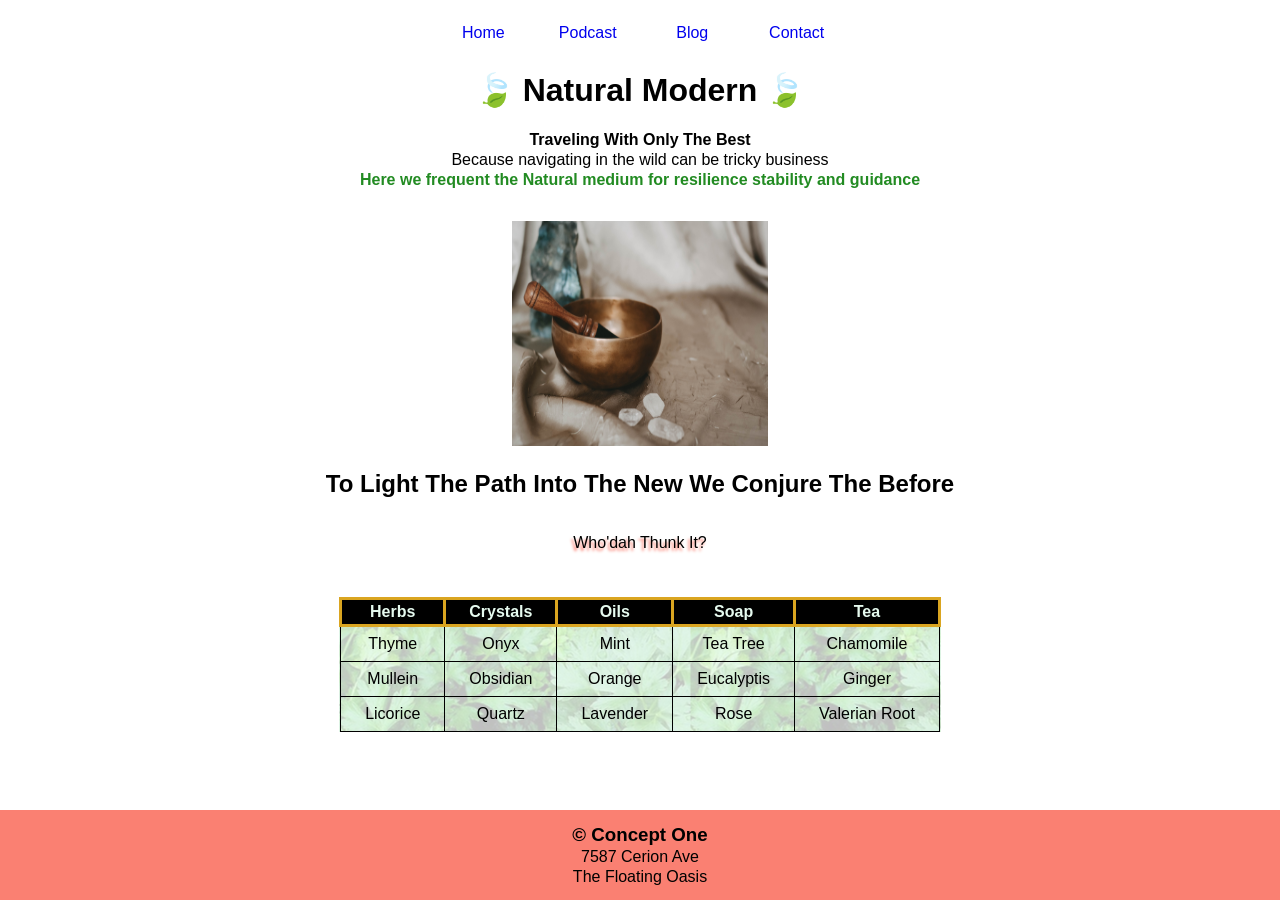
<file: index.html>
<!DOCTYPE html>
<html lang="en">
<head>
    <meta charset="UTF-8">
    <meta name="viewport" content="width=device-width, initial-scale=1.0">
    <link rel="stylesheet" href="style.css">
    <script src="script.js" defer></script>
    <title>Natural Modern</title>
</head>
<body>

    <header class="headerCenter">
        <nav>
            <ul>
                <li><a href="#">Home</a></li>
                <li><a href="podcast.html" target="_blank">Podcast</a></li>
                <li><a href="blog.html" target="_blank">Blog</a></li>
                <li><a href="contact.html" target="_blank">Contact</a></li>
            </ul>
        </nav>
        <h1 class="leaf">Natural Modern</h1>
        <p class="journey">Traveling with only the best</p>
        <p>Because navigating in the wild can be tricky business</p>
    </header>
    <section style="text-align: center;">
        <div id="frequent">
            <p style="margin-bottom: 32px;">Here we frequent the Natural medium for resilience stability and guidance</p>
            <img id="bowl" src="images/bowl.jpg" alt="">
        </div>

        <div>
            <h2 class="journey">To light the path into the new we conjure the before</h2>
            <p id="thunk">Who'dah thunk it?</p>
        </div>
    </section>
    <br>
    <table border='1' id="tbl">
        <tr style="background-color: black; color: rgb(230, 250, 239);">
            <th>Herbs</th>
            <th>Crystals</th>
            <th>Oils</th>
            <th>Soap</th>
            <th>Tea</th>
        </tr>

        <tr>
            <td>Thyme</td>
            <td>Onyx</td>
            <td>Mint</td>
            <td>Tea Tree</td>
            <td>Chamomile</td>

        </tr>
        <tr>
            <td>Mullein </td>
            <td>Obsidian</td>
            <td>Orange</td>
            <td>Eucalyptis</td>
            <td>Ginger</td>
        </tr>
        <tr>
            <td>Licorice</td>
            <td>Quartz</td>
            <td>Lavender</td>
            <td>Rose</td>
            <td>Valerian Root</td>
        </tr>
    </table>

    <footer id="footer">
      <h3>&copy Concept One</h3>  
      <p>7587 Cerion Ave</p>
      <p>The Floating Oasis</p>
    </footer>
</body>
</html>
</file>
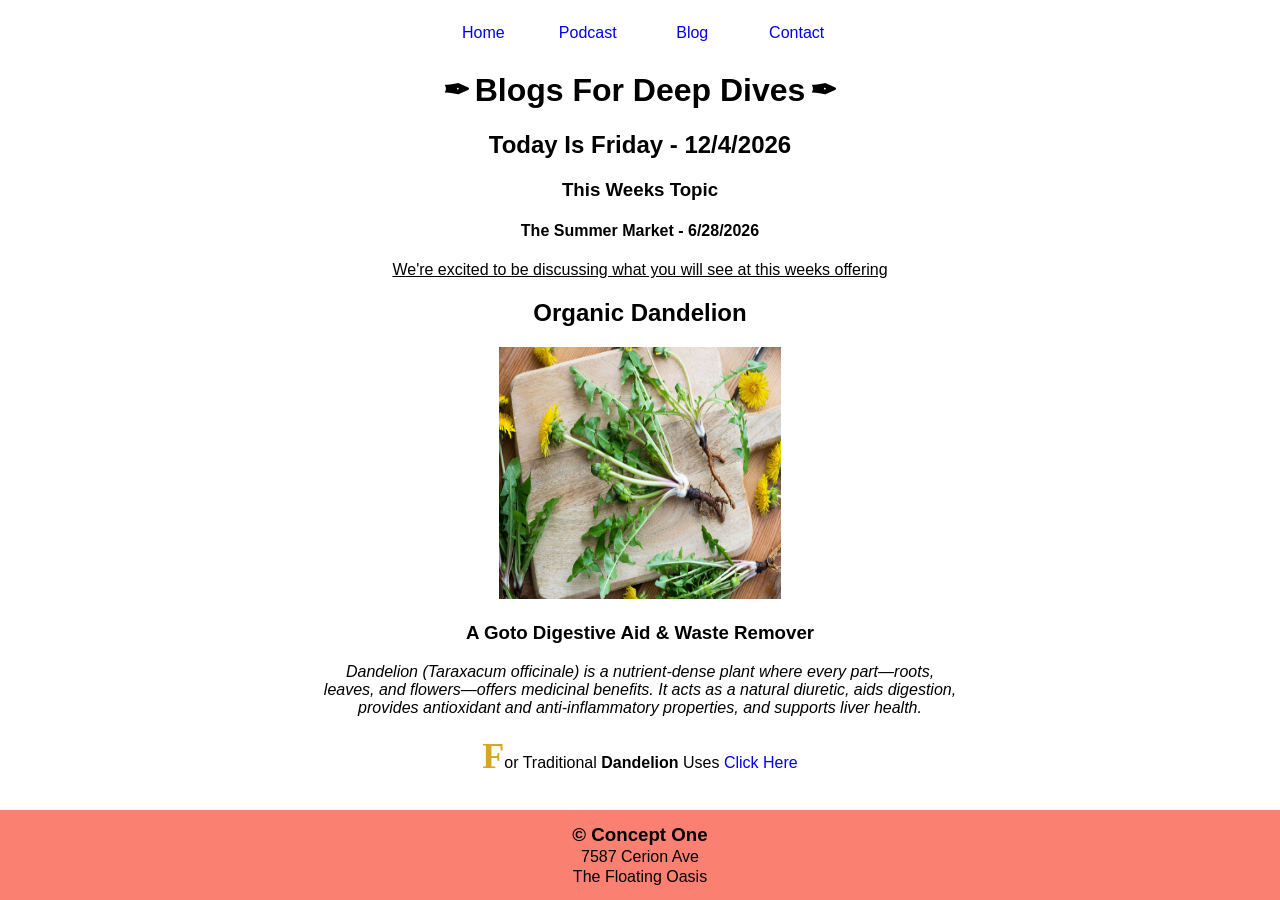
<file: blog.html>
<!DOCTYPE html>
<html lang="en">
<head>
    <meta charset="UTF-8">
    <meta name="viewport" content="width=device-width, initial-scale=1.0">
    <title>Blogs</title>
    <link rel="stylesheet" href="style.css">
    <script src="script.js" defer></script>
</head>
<body>
    <header class="headerCenter">
        <nav>
            <ul>
                <li><a href="index.html" target="_blank">Home</a></li>
                <li><a href="podcast.html" target="_blank">Podcast</a></li>
                <li><a href="#">Blog</a></li>
                <li><a href="contact.html" target="_blank">Contact</a></li>
            </ul>
        </nav>
        <h1 class="pen">Blogs For Deep Dives</h1>
    </Header>
    <section>
         <h2>Today Is <span id="current-day"></span> - <span id="current-date"></span></h2>
             <div class="blogInfo">
                <h3>This Weeks Topic</h3>
                <h4>The Summer Market - 6/28/2026</h4>
                <p lang="en">We're excited to be discussing what you will see at this weeks offering</p>
            </div>
    </section>
    <div id="dandelion">
        <h2>Organic Dandelion</h2>
        <img src="images/dandelion.jpg" id="herb" alt="">
        <div class="dand">
            <h3 id="healingProps">A Goto Digestive Aid & Waste Remover</h3>
            <p>Dandelion (Taraxacum officinale) is a nutrient-dense plant where every part—roots, leaves, and flowers—offers medicinal benefits. It acts as a natural diuretic, aids digestion, provides antioxidant and anti-inflammatory properties, and supports liver health.</p>
            <br>
            <p style="font-style: normal;">For Traditional <span style="font-weight: 600;">Dandelion </span>Uses<a href="#" style="text-decoration: none;"> Click Here</a></p>
        </div>
    </div>
    <footer id="footer">
      <h3>&copy Concept One</h3>  
      <p>7587 Cerion Ave</p>
      <p>The Floating Oasis</p>
    </footer>

</body>
</html>
</file>
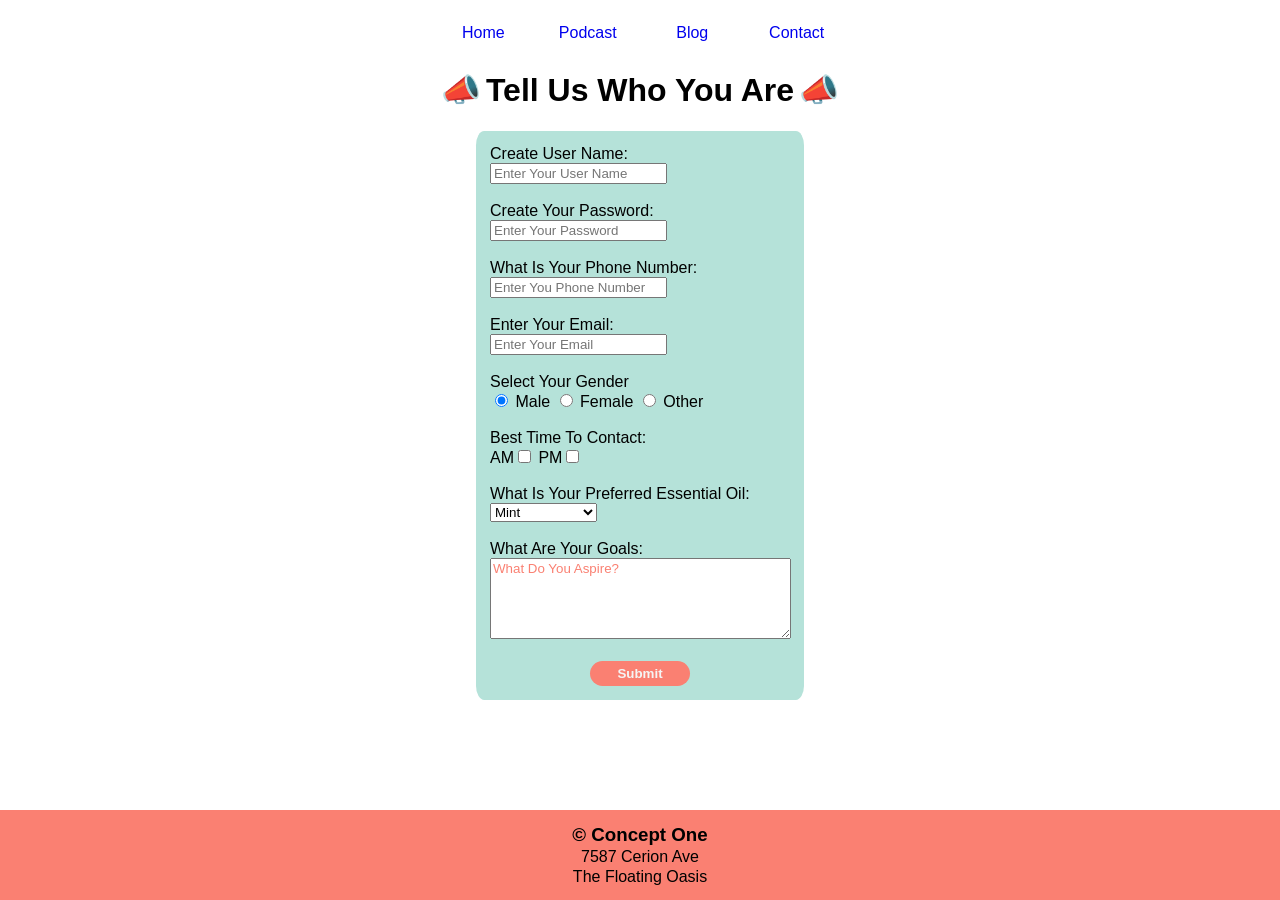
<file: contact.html>
<!DOCTYPE html>
<html lang="en">
<head>
    <meta charset="UTF-8">
    <meta name="viewport" content="width=device-width, initial-scale=1.0">
    <title>Contact</title>
    <link rel="stylesheet" href="style.css">
    <script src="script.js" defer></script>
</head>
<body>
    <header class="headerCenter">
        <nav>
            <ul>
                <li><a href="index.html" target="_blank">Home</a></li>
                <li><a href="podcast.html" target="_blank">Podcast</a></li>
                <li><a href="blog.html" target="_blank">Blog</a></li>
                <li><a href="contact.html" target="_blank">Contact</a></li>
            </ul>
        </nav>
        <h1 class="horn">Tell Us Who You Are</h1>
    </header>
    <div>
        <form action="" method="post">
            Create User Name: <br>
            <input type="text" name="username" placeholder="Enter Your User Name"> <br><br>
            Create Your Password: <br>
            <input type="password" name="password" placeholder="Enter Your Password"><br><br>
            What Is Your Phone Number: <br>
            <input type="tel" name="phoneNumber" placeholder="Enter You Phone Number"><br><br>
            Enter Your Email: <br>
            <input type="email" name="email" placeholder="Enter Your Email"><br><br>
            Select Your Gender <br>
            <input type="radio" name="gender" id="Male" checked>
            <label for="Male">Male</label>
            <input type="radio" name="gender" id="Female">
            <label for="Female">Female</label>
            <input type="radio" name="gender" id="Other">
            <label for="Other">Other</label><br><br>
            
            Best Time To Contact: <br>
            AM<input type="checkbox" name="contactTime">
            PM<input type="checkbox" name="contactTime"><br><br>
            What Is Your Preferred Essential Oil:
            <select name="favoriteOil" id="">
                <option value="Mint">Mint</option>
                <option value="Lavender">Lavender</option>
                <option value="Tea Tree">Tee Tree</option>
                <option value="Frankensense">Frankensense</option>
                <option value="Orange">Orange</option>
            </select><br><br>
            What Are Your Goals: <br>
            <textarea class="tarea" name="userGoals" rows="5" cols="35" placeholder="What Do You Aspire?"></textarea>
            <br><br>
            <div style="text-align: center;">
                <button class="btn">Submit</button>
            </div>
        </form>
    </div>
    <footer id="footer">
      <h3 style="margin-bottom: 0;">&copy Concept One</h3>  
      <p>7587 Cerion Ave</p>
      <p>The Floating Oasis</p>
    </footer>
</body>
</html>
</file>
<file: style.css>
*{
    font-family: Arial, Helvetica, sans-serif;
}
ul{
    list-style-type: none;
    padding-left: 0;
    margin-left: 0;
}
ul a{
    display: block;
    text-decoration: none;
    width: 84px;
    padding: 8px;
    /* height: 48px; */
}

li {
 display: inline-block;
}

ul:hover{
    color: white;
}

ul a:hover{
    background-color: salmon;
    color: white;
      border-radius: 10%;
}
/* Landing Page*/
.leaf::before{
    content: '\01F343';
    padding-right: 8px;
}
.leaf::after{
    content: '\01F343';
    padding-left: 8px;
}

.headerCenter p:nth-child(3){
    font-weight: 600;
}
#frequent:nth-child(1){
    color: forestgreen;
    font-weight: 600;
}
#bowl{
    width: 20vw;
    height: 25vh;
}
#thunk {
    margin-top: 36px;
    text-transform: capitalize; 
    text-shadow: -2px 3px 3px salmon;
}
table{
    border: 1px solid black;
    border-collapse: collapse; 
    text-align: center; 
    margin: 25px auto 0;
    background-image: url(images/herb.jpg);
    background-color: rgba(255,255,255,0.75);
    background-blend-mode: hue;
}
th{
    padding: 3px;
    border: 3px solid goldenrod;
}
td{
    padding: 8px 24px;
}
/* Pod Page*/
#podSection div{
    text-align: center;
}

.podcast::before{
    content: '\1F3A4';
    padding-right: 8px;
}
.podcast::after{
    content: '\1F4F9';
    padding-left: 8px;
}
#podSection h2:first-of-type::before{
    content: '\1F3A4';
}
#podSection h2:last-of-type::before{
    content: '\1F4F9';
}
#podSection h2{
    margin-bottom: 8px;
}
.podImg{
    width: 60px;
    height: 60px;
    border-radius: 50%;
    margin-bottom: 8px;
}
/* Blog Page*/
section > h2{
    text-align: center;
}
.pen::before{
    content: '\2712';
    padding-right: 5px;
}
.pen::after{
    content: '\2712';
    padding-left: 5px;
}
h2 + .blogInfo{
    text-align: center;
}
p[lang]{
    text-decoration: underline;
}
#dandelion{
    text-align: center;
}
#herb{
    height: 28vh;
    width: 22vw;
}
.dand p:last-of-type::first-letter{
    font-weight: 600;
    color: goldenrod;
    font-size: 36px;
    font-family: "Brush Script MT", "Lucida Handwriting", cursive; ;
}
#healingProps ~ p{
    width: 50vw;
    margin: 0 auto;
    font-style: italic;
}

/* Contact Page */
.horn::before{
    content: '\1F4E3';
    padding-right: 5px;
}
.horn::after{
    content: '\1F4E3';
    padding-left: 5px;
}
form {
    padding: 14px;
    width: 300px;
    border-radius: 2.5%;
    margin: 0 auto;
    background-color: rgb(181, 226, 217);
}
.tarea::placeholder{
    color: salmon;
}
.btn {
    width: 100px; 
    height: 25px;
    border-radius: 40px; 
    border: none; 
    background-color:salmon; 
    color: whitesmoke; 
    font-weight: 700;
}

.btn:hover{
    cursor: pointer;
    background-color: white;
    color: salmon;
}
/* Footer */
#footer{
    position: absolute;
    width: 100%;
    bottom: 0;
    left: 0;
    padding: 12px 0px ;
    margin: 0 auto;
    background-color: salmon;
    text-align: center;  
    /* padding: 2px 0 8px; */
}

footer h3, p{
    margin: 2px;
}
/* .journey{
    font-weight: 600;
} */
</file>
